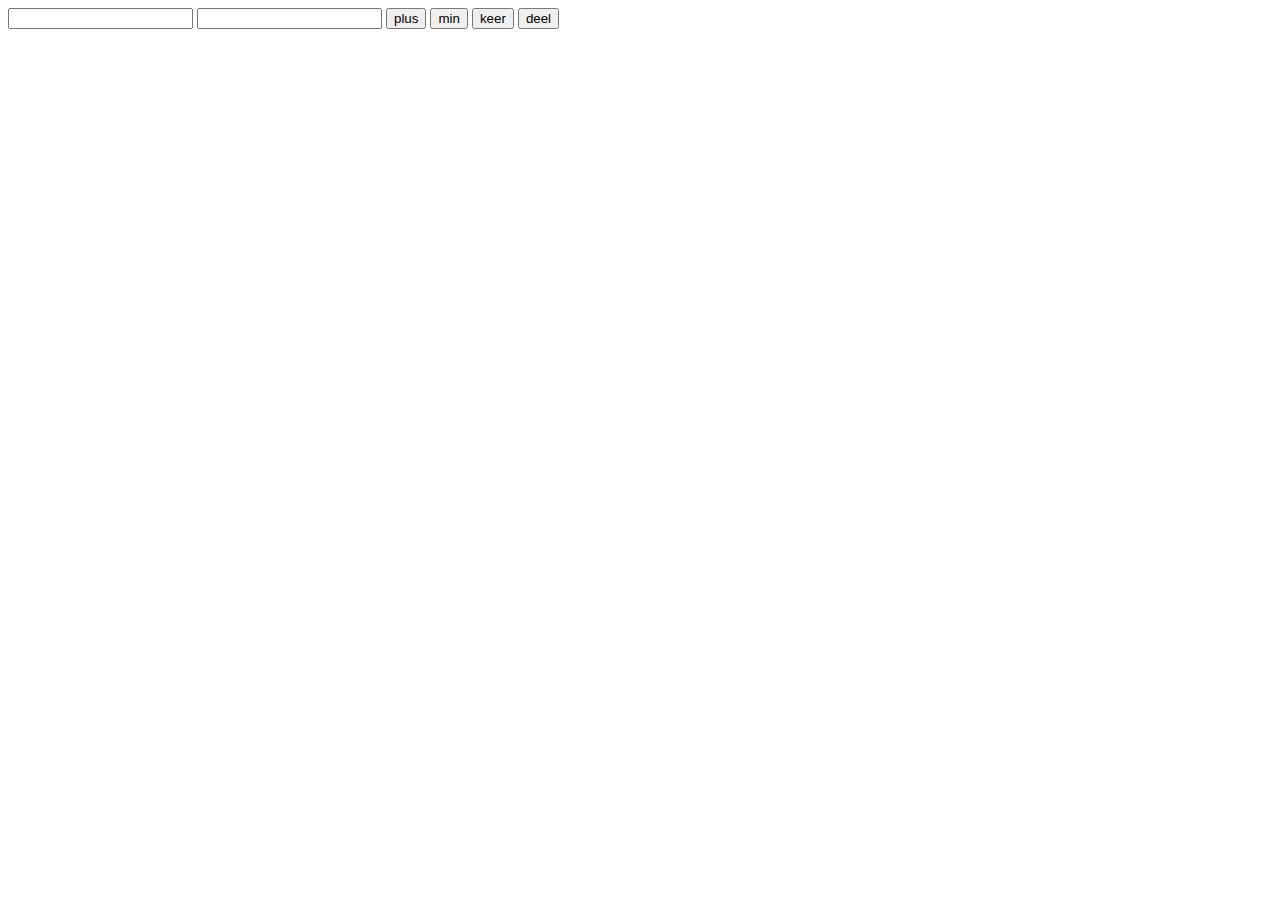
<file: src/main/webapp/index.html>
<!DOCTYPE html>
<html>
<title>Dynamic Example</title>
<body>
	
	
	<form action="DynamicServletCalculator.do" method="get">
		<div>
			<input type="number" name="number1" /> 
			<input type="number" name="number2" /> 
			<input type="submit" value="plus" name="knop" />
			<input type="submit" value="min" name="knop" />
			<input type="submit" value="keer" name="knop" />
			<input type="submit" value="deel" name="knop" />
		</div>
	</form>
	
</body>
</html>
</file>
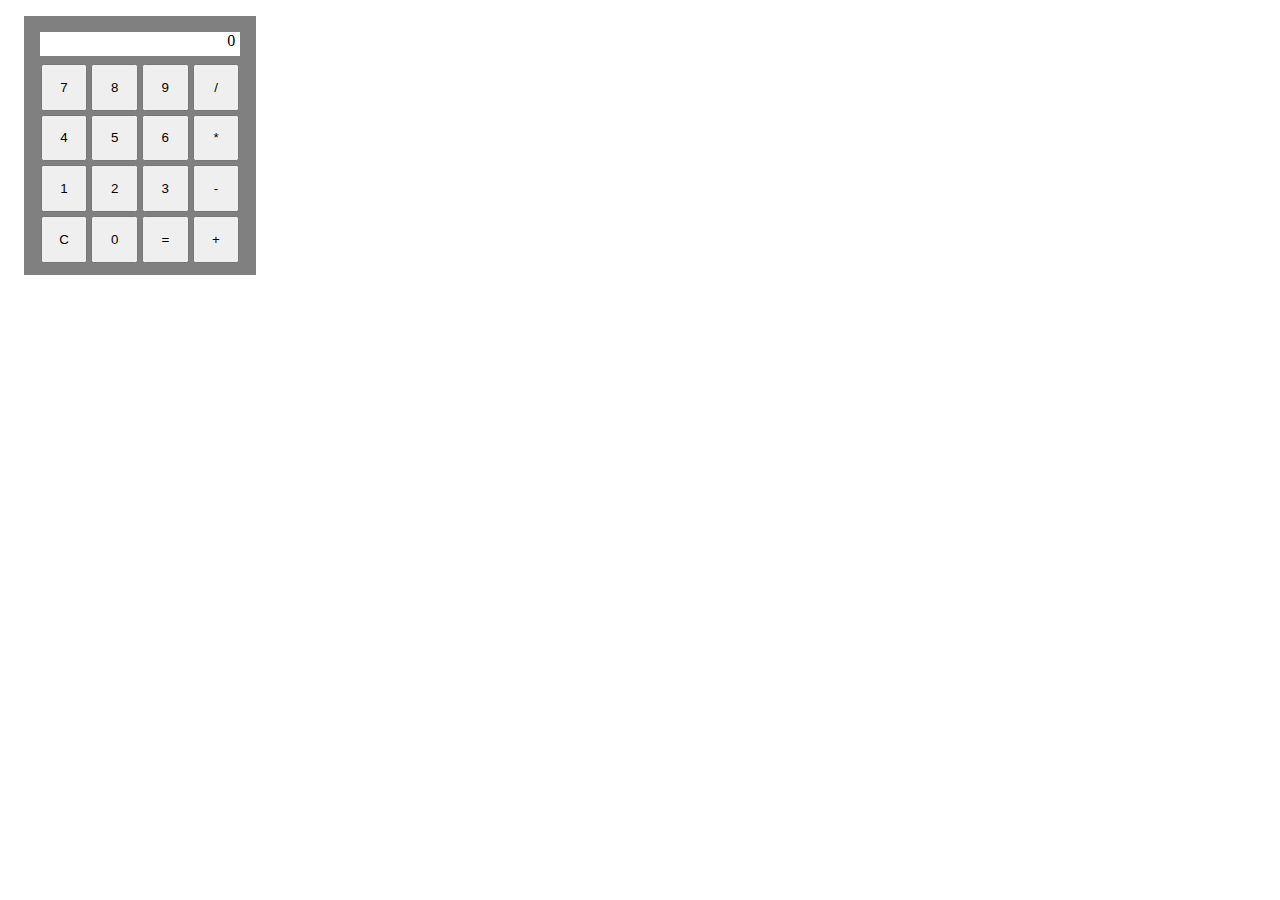
<file: src/main/webapp/rekenmachine.html>
<!DOCTYPE html>
<html>

<head>
<title>JavaScript Rekenmachine</title>

<meta http-equiv="Content-Type" content="text/html;charset=utf-8" />
<link type="text/css" rel="stylesheet" href="CSS/rekenmachine.css">
<script type="text/javascript" src="JavaScript/rekenmachine.js"></script>

</head>

<body>
	<div id="frame">
		<div id="display">0</div>
		<button id="btn_7" onclick="getal(7)">7</button>
		<button id="btn_8" onclick="getal(8)">8</button>
		<button id="btn_9" onclick="getal(9)">9</button>
		<button id="btn_div" onclick="bereken(4)">/</button>
		<button id="btn_4" onclick="getal(4)">4</button>
		<button id="btn_5" onclick="getal(5)">5</button>
		<button id="btn_6" onclick="getal(6)">6</button>
		<button id="btn_prod" onclick="bereken(3)">*</button>
		<button id="btn_1" onclick="getal(1)">1</button>
		<button id="btn_2" onclick="getal(2)">2</button>
		<button id="btn_3" onclick="getal(3)">3</button>
		<button id="btn_min" onclick="bereken(2)">-</button>
		<button id="btn_clear" onclick="leegmaken()">C</button>
		<button id="btn_0" onclick="getal(0)">0</button>
		<button id="btn_eq" onclick="antwoord()">=</button>
		<button id="btn_plus" onclick="bereken(1)">+</button>
	</div>
</body>
</html>
</file>
<file: src/main/webapp/CSS/rekenmachine.css>
div#frame {
	background-color: gray;
	margin: 1em;
	padding: 0.5em;
	text-align: center;
	width: 13.5em;
}

div#display {
	background-color: white;
	height: 1.5em;
	margin: 0.5em;
	padding-right: 0.3em;
	text-align: right;
}

button {
	height: 3.5em;
	margin-bottom: 0.3em;
	width: 3.5em;
}
</file>
